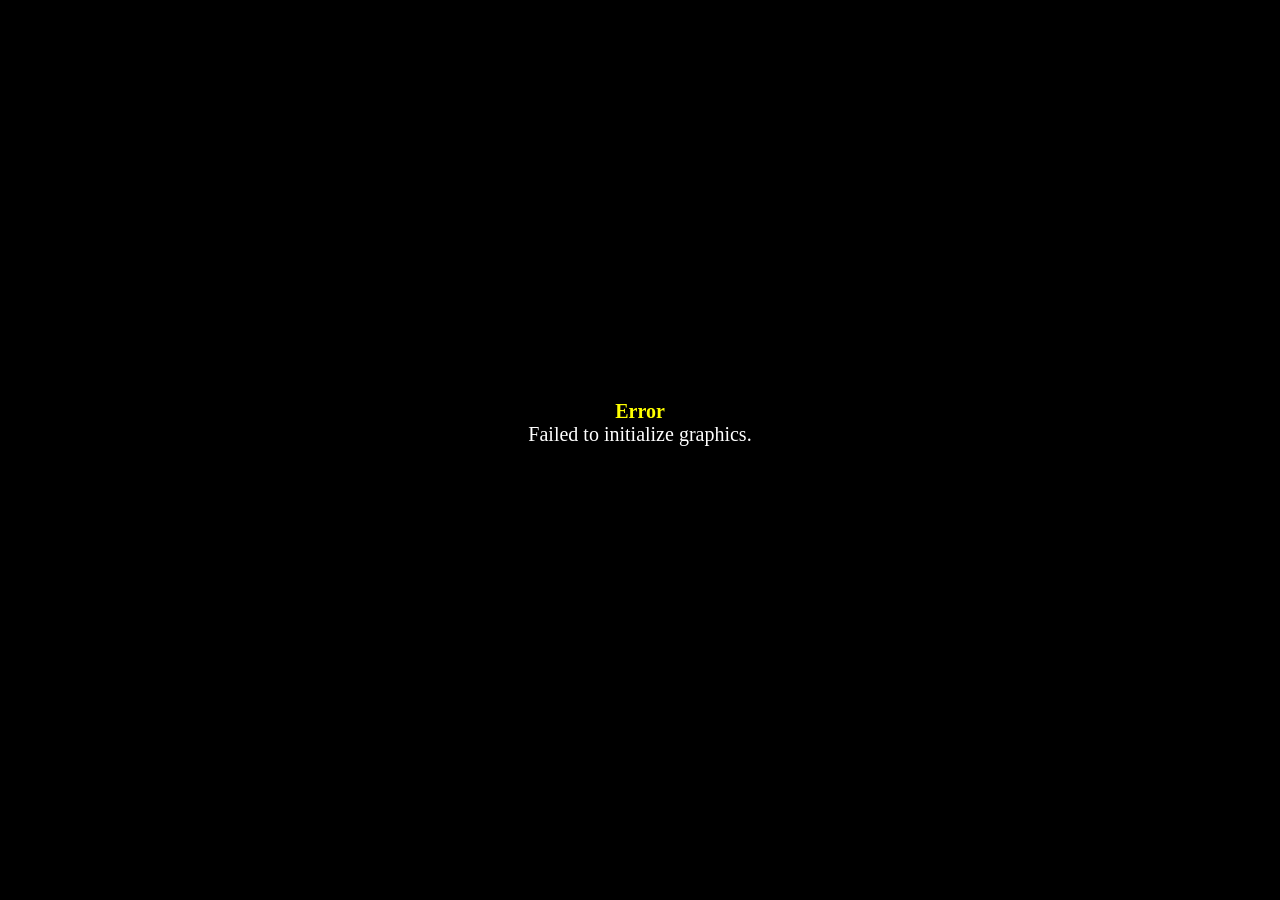
<file: index.html>
<!DOCTYPE html>
<html>
    <head>
        <meta charset="UTF-8">
        <meta name="apple-mobile-web-app-capable" content="yes">
        <meta name="apple-mobile-web-app-status-bar-style" content="black-translucent">
        <meta name="viewport" content="user-scalable=no">
        <link rel="icon" href="icon/icon.png" type="image/png">
        <link rel="apple-touch-icon" href="icon/icon.png">
        <link rel="stylesheet" type="text/css" href="css/game.css">
        <title>Get To School 7</title>
    <script defer src="https://insight.ravelloh.com/script.js?siteId=5ace6623-f51b-4571-8f60-e0473ea3317b"></script>
    </head>
    <body style="background-color: black">
        <script type="text/javascript" src="js/main.js"></script>
    </body>
</html>
</file>
<file: css/game.css>
body {
    -moz-user-select: none;
    -webkit-user-select: none;
    -ms-user-select: none;
    user-select: none;
}
#errorPrinter {
    position: absolute;
    left: 50%;
    top: 50%;
    width: 640px;
    height: 100px;
    transform: translate(-50%, -50%);
    text-align: center;
    text-shadow: 1px 1px 3px #000;
    font-size: 20px;
    color: #fff;
    z-index: 9;
}
#errorName {
    color: #ff0;
    font-weight: bold;
    -moz-user-select: text;
    -webkit-user-select: text;
    -ms-user-select: text;
    user-select: text;
}
#errorMessage {
    color: #fff;
    -moz-user-select: text;
    -webkit-user-select: text;
    -ms-user-select: text;
    user-select: text;
}
#retryButton {
    font-size: 20px;
    color: #fff;
    background-color: #000;
    border-radius: 8px;
    margin: 20px;
    padding: 10px;
}
#fpsCounterBox {
    position: absolute;
    left: 5px;
    top: 5px;
    width: 90px;
    height: 40px;
    background: #222;
    opacity: 0.8;
    z-index: 8;
}
#fpsCounterLabel {
    position: absolute;
    top: 0px;
    left: 0px;
    padding: 5px 10px;
    height: 30px;
    line-height: 32px;
    font-size: 12px;
    font-family: rmmz-numberfont, sans-serif;
    color: #fff;
    text-align: left;
}
#fpsCounterNumber {
    position: absolute;
    top: 0px;
    right: 0px;
    padding: 5px 10px;
    height: 30px;
    line-height: 30px;
    font-size: 24px;
    font-family: rmmz-numberfont, monospace;
    color: #fff;
    text-align: right;
}
#loadingSpinner {
    margin: auto;
    position: absolute;
    top: 0px;
    left: 0px;
    right: 0px;
    bottom: 0px;
    width: 120px;
    height: 120px;
    z-index: 10;
}
#loadingSpinnerImage {
    margin: 0px;
    padding: 0px;
    border-radius: 50%;
    width: 96px;
    height: 96px;
    border: 12px solid rgba(255, 255, 255, 0.25);
    border-top: 12px solid rgba(255, 255, 255, 1);
    animation: fadein 2s ease, spin 1.5s linear infinite;
}
@keyframes fadein {
    0% {
        opacity: 0;
    }
    20% {
        opacity: 0;
    }
    100% {
        opacity: 1;
    }
}
@keyframes spin {
    0% {
        transform: rotate(0deg);
    }
    100% {
        transform: rotate(360deg);
    }
}
</file>
